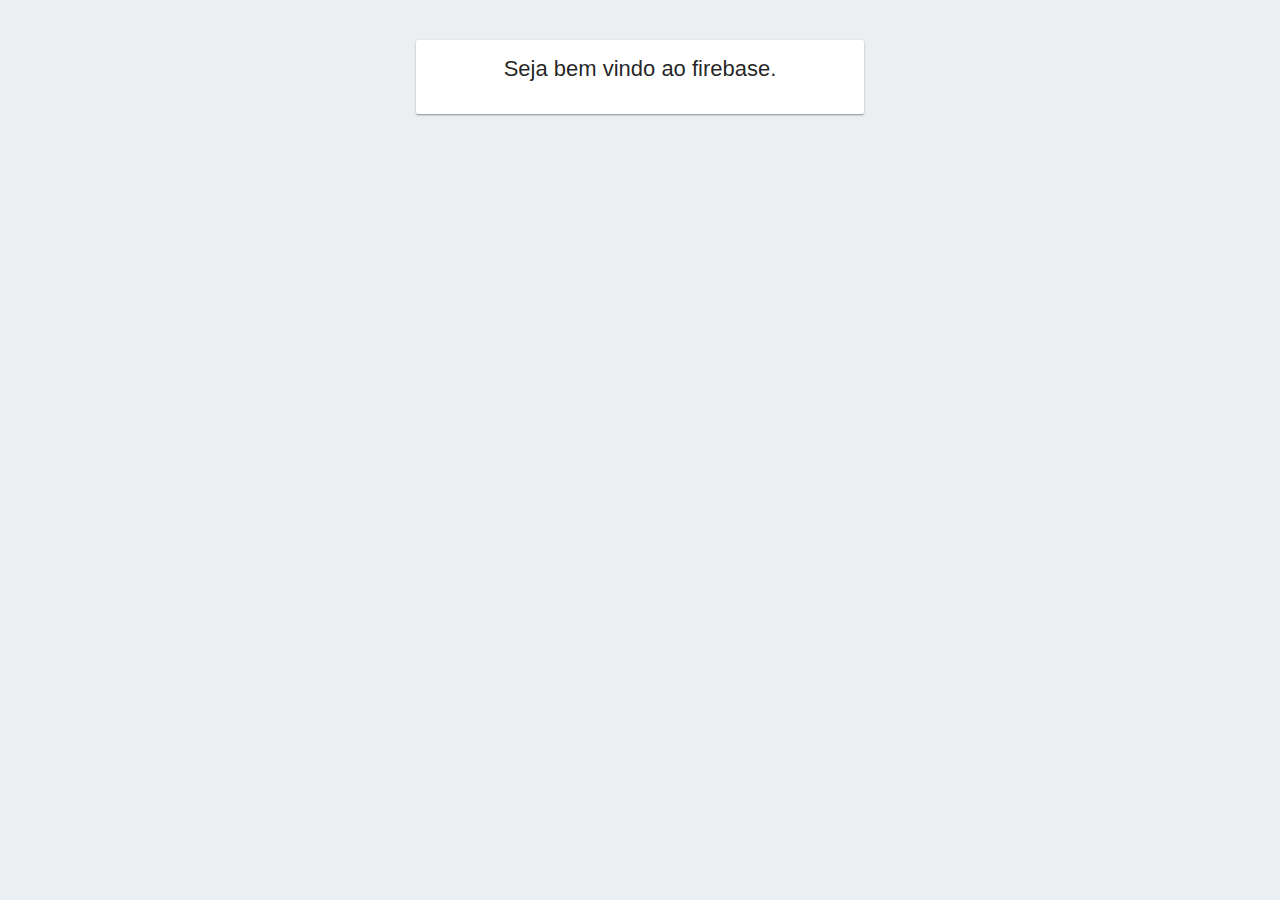
<file: app/index_old.html>
<!DOCTYPE html>
<html>
  <head>
    <meta charset="utf-8">
    <title>Welcome to Firebase Hosting</title>
    <style media="screen">
      body {
        font-family: Roboto, Arial, sans-serif;
        background: #ECEFF1;
        color: rgba(0,0,0,0.87);
      }

      a {
        color: rgb(3,155,229);
      }

      #message {
        max-width: 400px;
        margin: 40px auto;
        box-shadow: 0 1px 3px 0 rgba(0,0,0,0.2),0 1px 1px 0 rgba(0,0,0,0.14),0 2px 1px -1px rgba(0,0,0,0.12);
        border-radius: 2px;
        background: white;
        padding: 16px 24px;
      }

      #message h1 {
        font-size: 22px;
        font-weight: 500;
        text-align: center;
        margin: 0 0 16px;
      }

      #message p {
        font-weight: 300;
        line-height: 150%;
      }

      #message ul {
        list-style: none;
        margin: 16px 0 0;
        padding: 0;
        text-align: center;
      }

      #message li a {
        display: inline-block;
        padding: 8px;
        text-transform: uppercase;
        text-decoration: none;
        font-weight: 500;
        background: rgb(3,155,229);
        color: white;
        border: 1px solid rgb(3,155,229);
        border-radius: 3px;
        font-size: 14px;
        box-shadow: 0 2px 5px 0 rgba(0,0,0,.26);
      }
    </style>
  </head>
  <body>
    <div id="message">
      <h1>Seja bem vindo ao firebase.</h1>
    </div>
  </body>
</html>
</file>
